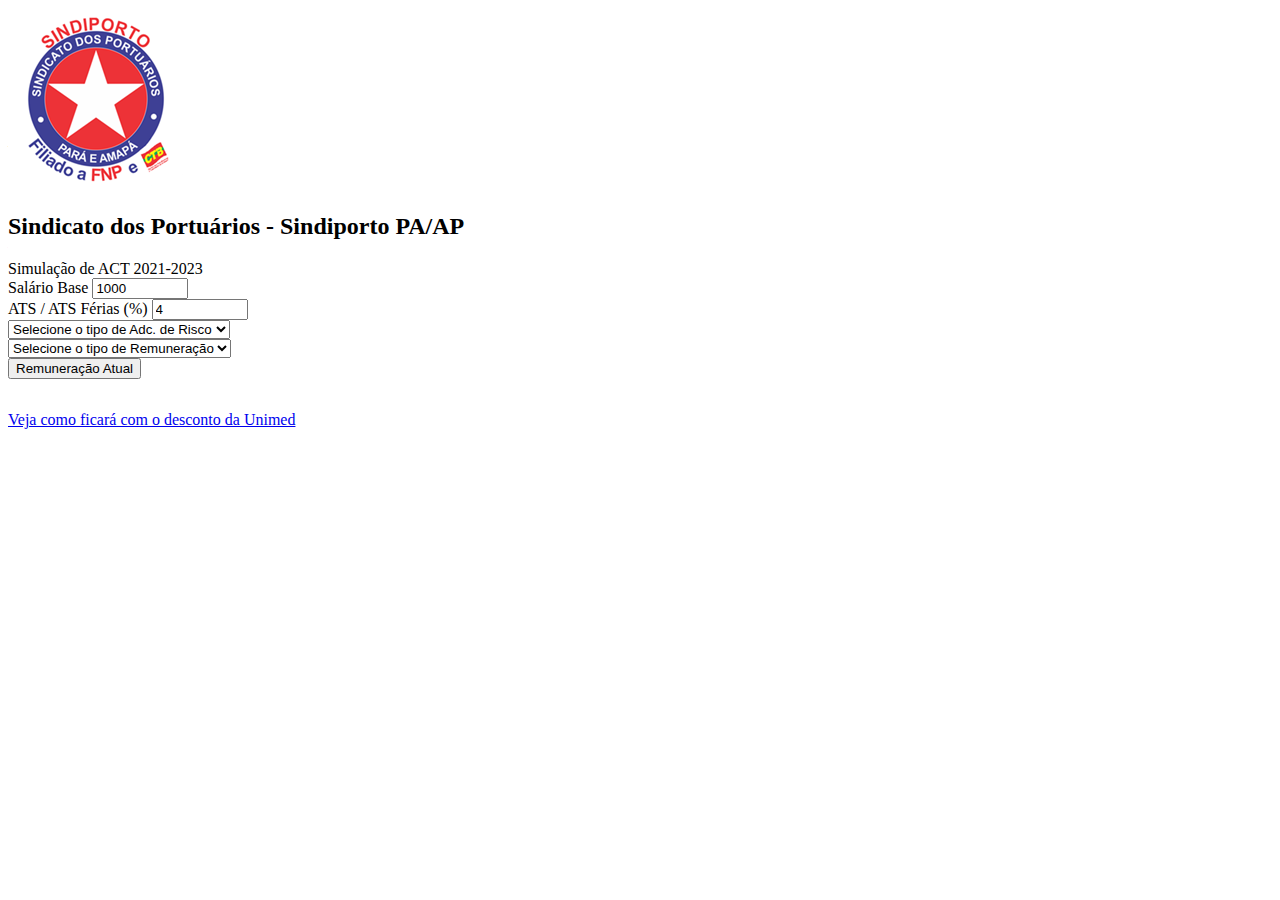
<file: index.html>
<!DOCTYPE html>
<html lang="pt-br">
<head>


  <script type="text/javascript" async="" src="https://www.google-analytics.com/analytics.js"></script><script async="" src="https://www.googletagmanager.com/gtag/js?id=UA-110066474-1"></script>
  <script>
    window.dataLayer = window.dataLayer || [];
    function gtag(){dataLayer.push(arguments);}
    gtag('js', new Date());
  
    gtag('config', 'UA-110066474-1');
  </script>
    <title>Simulação ACT</title>
    <meta charset="utf-8"/>
    
    <meta http-equiv="X-UA-Compatible" content="IE=edge">
    <meta charset="utf-8">
    <meta name="viewport" content="width=device-width, initial-scale=1.0">
  
    <meta name="mobile-web-app-capable" content="yes">
    <meta name="application-name" content="Simula Sindiporto">
    <link rel="icon" sizes="192x192" type="image/ico" href="imagens/icon/icon.ico">
    <link rel="manifest" href="/manifest.json">
    
    <link href="https://cdn.jsdelivr.net/npm/bootstrap@5.0.0-beta2/dist/css/bootstrap.min.css" rel="stylesheet" integrity="sha384-BmbxuPwQa2lc/FVzBcNJ7UAyJxM6wuqIj61tLrc4wSX0szH/Ev+nYRRuWlolflfl" crossorigin="anonymous">
    
    
</head>
<body>    
    
    <div class="text-center">
      <img src="imagens/icon/logo.png" class="img-fluid" alt="...">
    </div>

    <div class="text-center">
      <h2>Sindicato dos Portuários - Sindiporto PA/AP</h2>
    </div>
      
       
          <div class="card text-center">
            <div class="card-header">
              Simulação de ACT 2021-2023
            </div>
            <div class="card-body">
              <div class="container">
            
                <div class="row row-cols-auto">
                 
                  <div class="col col-md-auto">
                    <span class="input-group-text">Salário Base</span>
                    <input type="number" class="form-control" id="inputSalario" value="1000" placeholder="ex. 9999,99"  step = "1.0" min="0" max="10000" required>
                  </div>
                  
                  <div class="col col-md-auto">

                    <span class="input-group-text">ATS / ATS Férias (%)</span>
                    <input type="number" class="form-control" id="inputAts" value="4" placeholder="ex. 9999,99"  step = "1.0" min="0" max="10000" required>
              
                  </div>
                 
                  <div class="col col-md-auto">
                    <select class="form-select" aria-label="Seleção do tipo de acomodação" id="selectAddRisco">
                      <option value="0" selected>Selecione o tipo de Adc. de Risco</option>
                      <option value="1">Com adicional de Risco</option>
                      <option value="2">Sem adicional de Risco</option>
                    </select> 
                  </div>
                 
                  <div class="col col-md-auto">
                    <select class="form-select" aria-label="Seleção do tipo de acomodação" id="selectRemunera">
                      <option value="0" selected>Selecione o tipo de Remuneração</option>
                      <option value="1">Act vigente 17/19</option>
                      <option value="2">Act Alteraddo CDP</option>
                    </select> 
                  </div>
              
                </div>
                <div class="row row-cols-auto">
            
                  <div class="col">
                      <button class="btn btn-primary " type="button" >Remuneração Atual</button>
            
                    </div>             
            
                  </div>
            
                </div>
            </div>
              <p></p>
              <p></p>   
              <div class="table-responsive ">

                <table class="table table-striped table-hover">

                </table>
              
              </div>
              <p></p>
                  
            </div>  
    
            </div>
            <div class="card-footer text-muted">
              <a href="https://maxsonferovante.github.io/simuladorplano.github.io/" class="card-link">Veja como ficará com o desconto da Unimed</a>
            </div>
          </div>

        
        <script src="scripts/main.js"></script>
        <script src="scripts/jquery.min.js"></script>
        <script src="scripts/simulador.js"></script>
 
</body>
</html>
</file>
